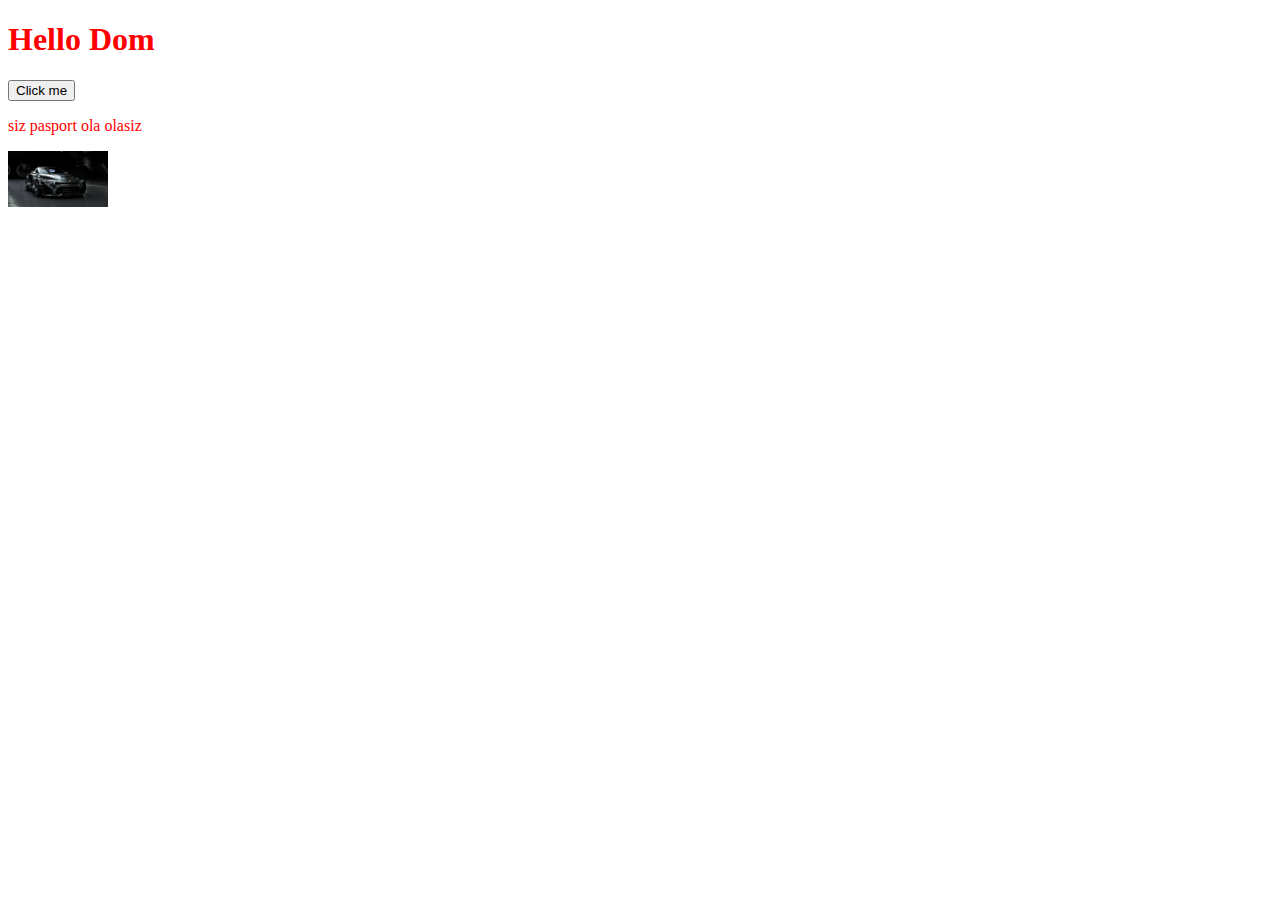
<file: dom/1-dars/index.html>
<!DOCTYPE html>
<html lang="en">
<head>
    <meta charset="UTF-8">
    <meta name="viewport" content="width=device-width, initial-scale=1.0">
    <title>Document</title>
    <link rel="stylesheet" href="./style.css">
</head>
<body>

    <h1 class="title " id="title">Hello Dom</h1>

    <button class="btn"  onclick="setClass()" >Click me</button>

    <p id="para">Lorem ipsum dolor sit amet consectetur adipisicing elit. Quasi, animi?</p>

    <img id="image" width="100px"  alt="bmw">

    <script src="./app.js"></script>
</body>
</html>
</file>
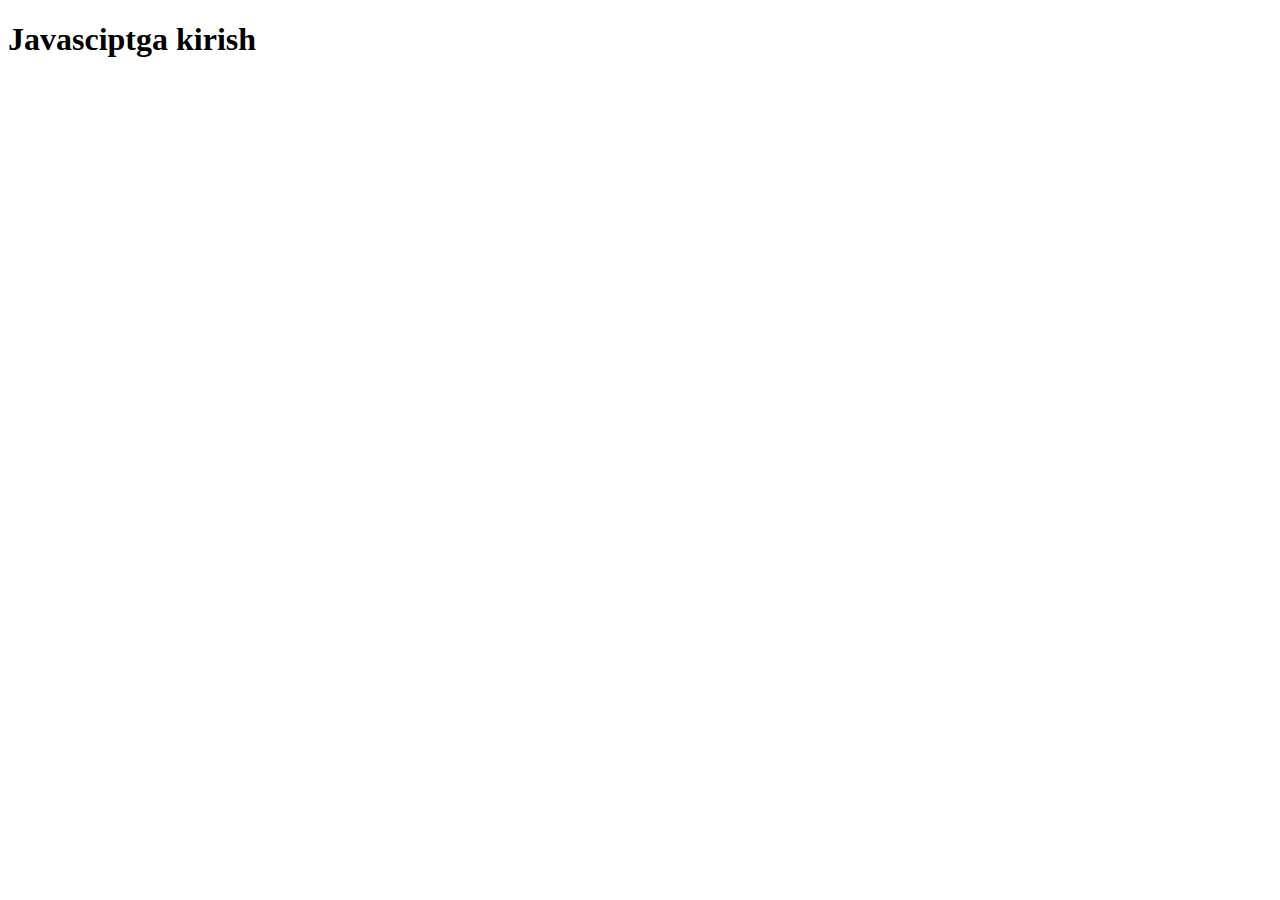
<file: darslar/1-dars.html>
<!DOCTYPE html>
<html lang="en">

<head>
    <meta charset="UTF-8">
    <meta name="viewport" content="width=device-width, initial-scale=1.0">
    <title>Document</title>
</head>

<body>
    <h1 id="title">Javasciptga kirish </h1>


    <!-- <script>
        console.log("salom \nko'rmadim ")
        // console.log('salom men javascriptga otdim')

        // console.log(`salom salom`)

        // let nom = "Lorem"
        // const nom2 = 'Lorem2'
        // nom = 'Yangi qiymat'
        // nom = 'test'
        // console.log(nom)
        // console.log(nom2)
        // var globalnom = 'salom'
        // console.log(globalnom)


        // let soz = 'salom'
        // let son = '12'
        // const son2 = 13
        // const soz2 = 'alik'
        // console.log(soz + ' ' + soz2)

        // console.log(` ${soz} nima gapla`)


    </script> -->

    <script>
        console.log("hello o' world!")  // malumotni ekranga chiqarish
        // alert('salom sizga sms') / message

        // let matn = 'salom men taraqqiyot uqv markazida it ni organayapman';
        // matn = "yangi qiymat"        
        // matn = 'test'
        // console.log(matn)

        // const ism = "Muhammadsodiq";  // 

        // console.log(ism)

        let soz1 = 'salom'
        let soz2 = 'nima gapla'
        console.log(soz1 + " " + soz2)


        let son1 = 123
        let son2 = 123

        // console.log(son1 + 1 + son2)

        console.log('salom men o\' dasturchiman')

        " " ,' ' , ` `


    </script>
</body>

</html>
</file>
<file: dom/1-dars/style.css>
.title{
    color: red;
}
.text1{
    text-align: center;
    font-family: sans-serif;
    color: orange;
}
</file>
